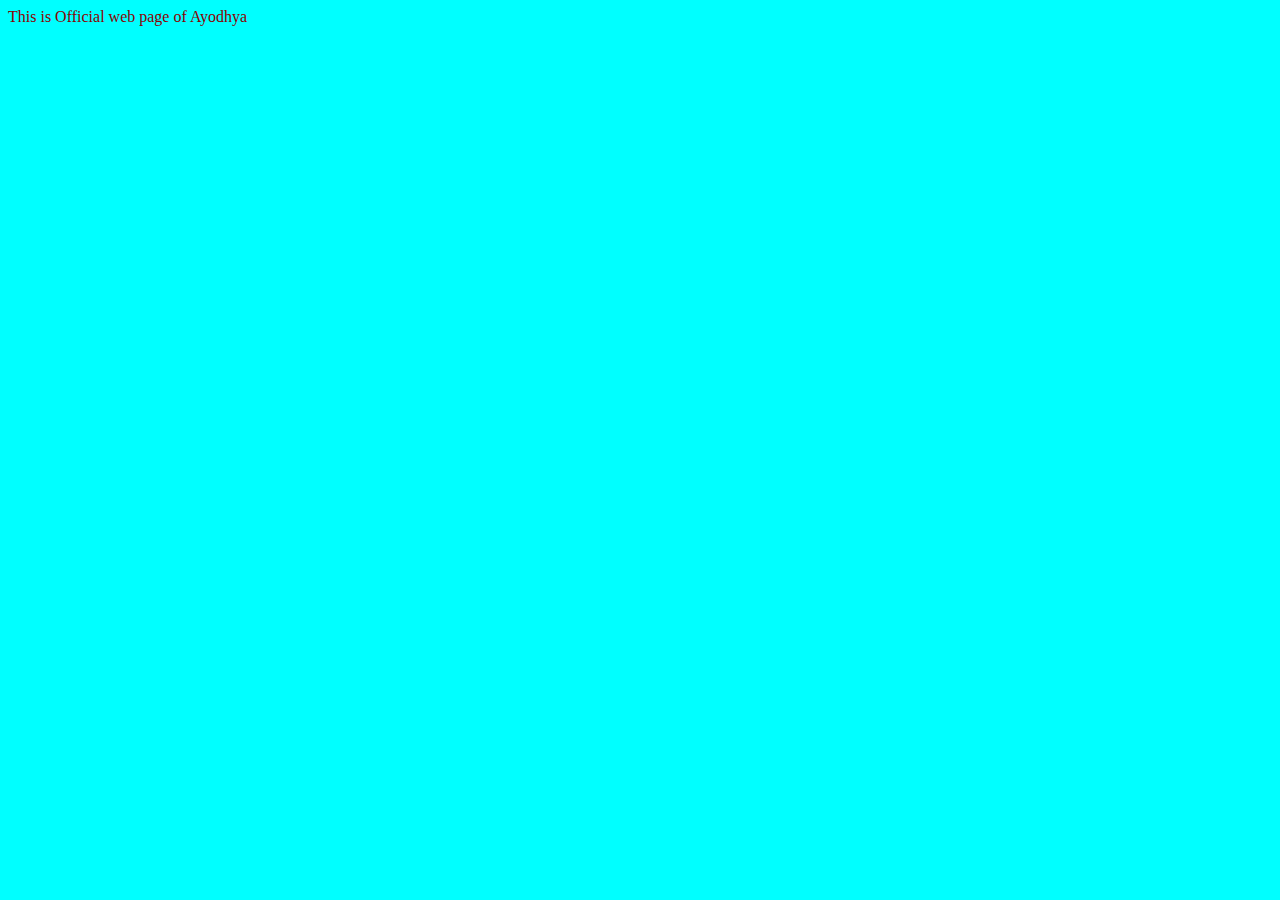
<file: madhav.html>
<!DOCTYPE html>
<html lang="en">
<head>
    <meta charset="UTF-8">
    <meta http-equiv="X-UA-Compatible" content="IE=edge">
    <meta name="viewport" content="width=device-width, initial-scale=1.0">
    <title>Madhav</title>
    <link rel="stylesheet" href="css/style.css">
</head>
<body class="mdiv">
    This is Official web page of Ayodhya
</body>
</html>
</file>
<file: css/style.css>
.mdiv{
    background-color: aqua;
    color: darkred;
    height: 30px;
    width: 100%;
}
</file>
